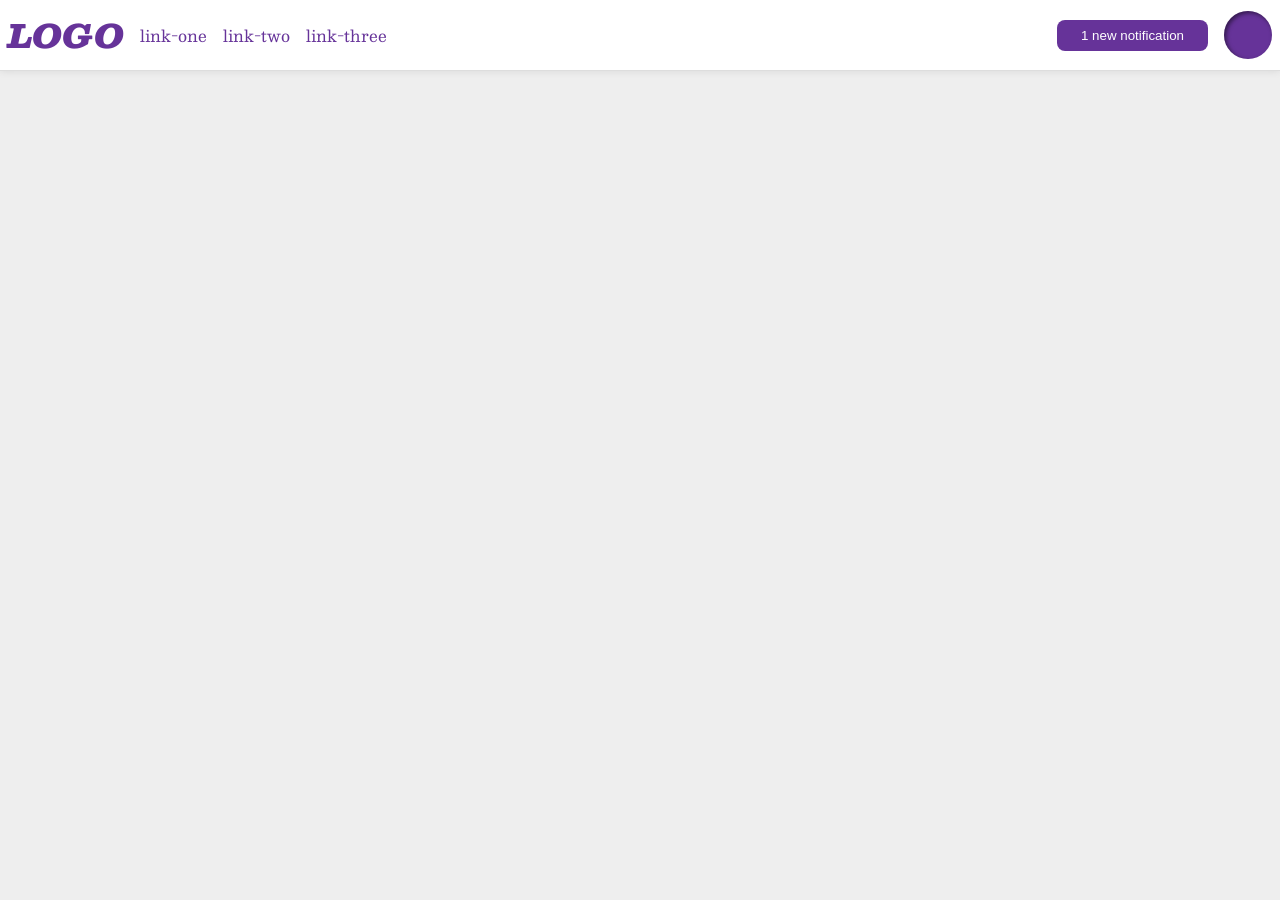
<file: foundations/flex/03-flex-header-2/index.html>
<!DOCTYPE html>
<html lang="en">
  <head>
    <meta charset="UTF-8">
    <meta http-equiv="X-UA-Compatible" content="IE=edge">
    <meta name="viewport" content="width=device-width, initial-scale=1.0">
    <title>Flex Header 2</title>
    <link rel="stylesheet" href="style.css">
  </head>
  <body>
    <div class="header">
      <div class="left-links">
        <div class="logo">
         LOGO
        </div>
        <ul class="links">
          <li><a href="https://google.com">link-one</a></li>
          <li><a href="https://google.com">link-two</a></li>
          <li><a href="https://google.com">link-three</a></li>
        </ul>
      </div>
      <div class="right-links">
        <button class="notifications">
          1 new notification
        </button>
        <div class="profile-image"></div>
      </div>
    </div>
  </body>
</html>
</file>
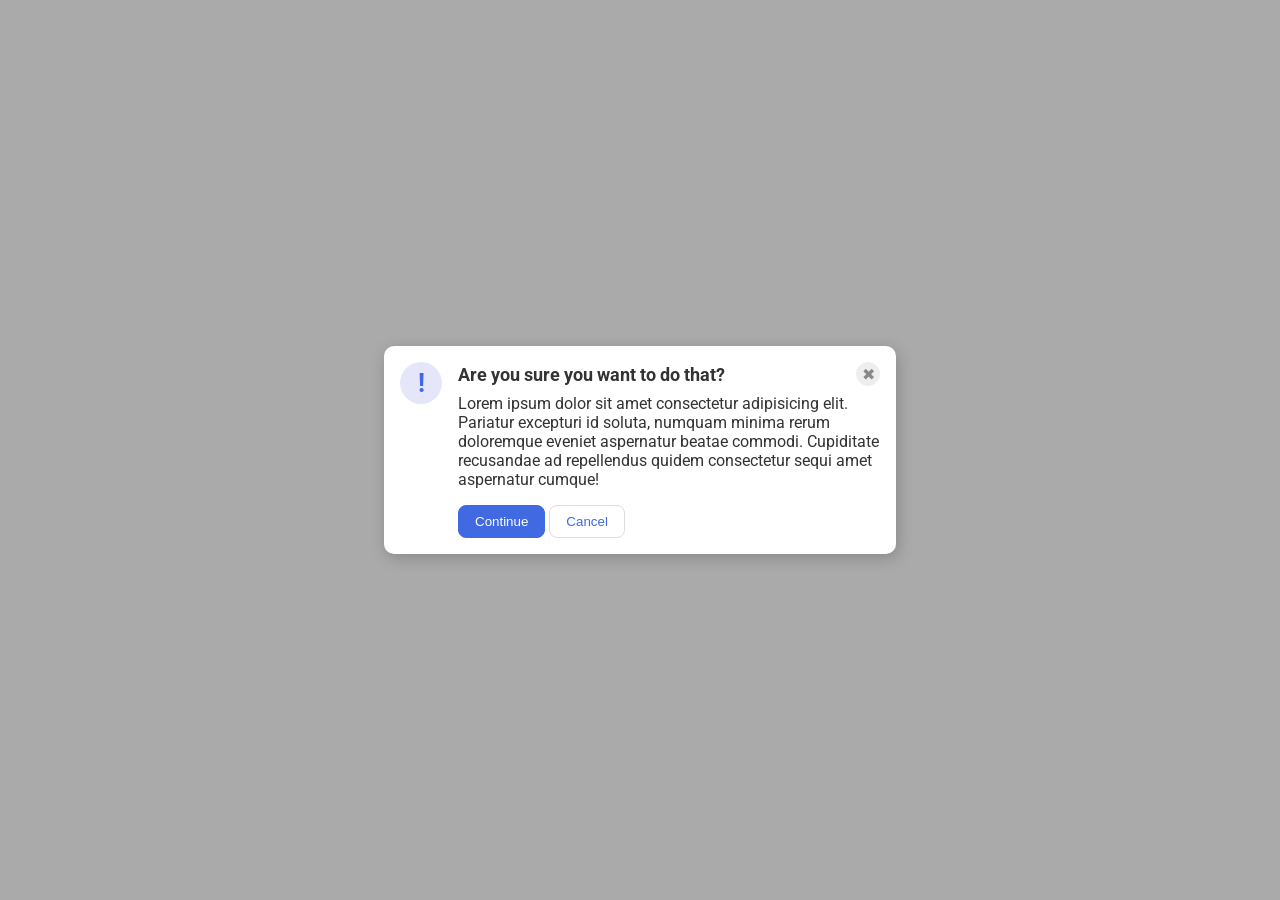
<file: foundations/flex/05-flex-modal/index.html>
<!DOCTYPE html>
<html lang="en">
  <head>
    <meta charset="UTF-8">
    <meta http-equiv="X-UA-Compatible" content="IE=edge">
    <meta name="viewport" content="width=device-width, initial-scale=1.0">
    <link rel="stylesheet" href="style.css">
    <title>Modal</title>
  </head>
  <body>
    <div class="modal">
      <div class="icon">!</div>
      <div class="container">
        <div class="header">Are you sure you want to do that?
          <button class="close-button">✖</button>
        </div>
        <div class="text">Lorem ipsum dolor sit amet consectetur adipisicing elit. Pariatur excepturi id soluta, numquam minima rerum doloremque eveniet aspernatur beatae commodi. Cupiditate recusandae ad repellendus quidem consectetur sequi amet aspernatur cumque!</div>
        <button class="continue">Continue</button>
        <button class="cancel">Cancel</button>
      </div>
    </div>
  </body>
</html>
</file>
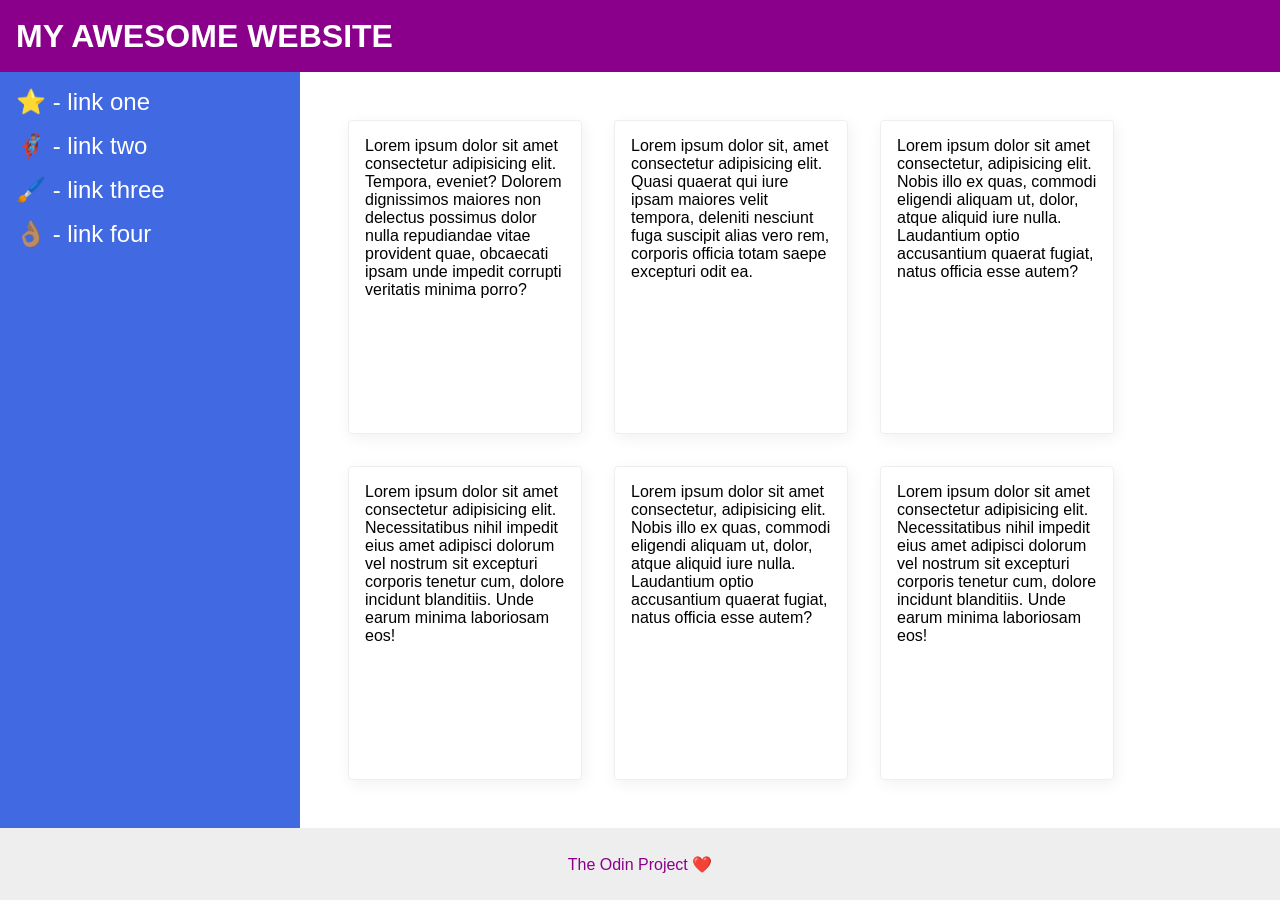
<file: foundations/flex/07-flex-layout-2/index.html>
<!DOCTYPE html>
<html lang="en">
  <head>
    <meta charset="UTF-8">
    <meta http-equiv="X-UA-Compatible" content="IE=edge">
    <meta name="viewport" content="width=device-width, initial-scale=1.0">
    <title>The Holy Grail</title>
    <link rel="stylesheet" href="style.css">
  </head>
  <body>
    <div class="header">
      MY AWESOME WEBSITE
    </div>
    
    <div class="container">
      <div class="sidebar">
        <ul>
          <li><a href="#">⭐ - link one</a></li>
          <li><a href="#">🦸🏽‍♂️ - link two</a></li>
          <li><a href="#">🖌️ - link three</a></li>
          <li><a href="#">👌🏽 - link four</a></li>
        </ul>
      </div>

      <div class="wrapper">
        <div class="card">Lorem ipsum dolor sit amet consectetur adipisicing elit. Tempora, eveniet? Dolorem dignissimos maiores non delectus possimus dolor nulla repudiandae vitae provident quae, obcaecati ipsam unde impedit corrupti veritatis minima porro?</div>
        <div class="card">Lorem ipsum dolor sit, amet consectetur adipisicing elit. Quasi quaerat qui iure ipsam maiores velit tempora, deleniti nesciunt fuga suscipit alias vero rem, corporis officia totam saepe excepturi odit ea.</div>
        <div class="card">Lorem ipsum dolor sit amet consectetur, adipisicing elit. Nobis illo ex quas, commodi eligendi aliquam ut, dolor, atque aliquid iure nulla. Laudantium optio accusantium quaerat fugiat, natus officia esse autem?</div>
        <div class="card">Lorem ipsum dolor sit amet consectetur adipisicing elit. Necessitatibus nihil impedit eius amet adipisci dolorum vel nostrum sit excepturi corporis tenetur cum, dolore incidunt blanditiis. Unde earum minima laboriosam eos!</div>
        <div class="card">Lorem ipsum dolor sit amet consectetur, adipisicing elit. Nobis illo ex quas, commodi eligendi aliquam ut, dolor, atque aliquid iure nulla. Laudantium optio accusantium quaerat fugiat, natus officia esse autem?</div>
        <div class="card">Lorem ipsum dolor sit amet consectetur adipisicing elit. Necessitatibus nihil impedit eius amet adipisci dolorum vel nostrum sit excepturi corporis tenetur cum, dolore incidunt blanditiis. Unde earum minima laboriosam eos!</div>
      </div>
    </div>

    <div class="footer">
      The Odin Project ❤️
    </div>
  </body>
</html>
</file>
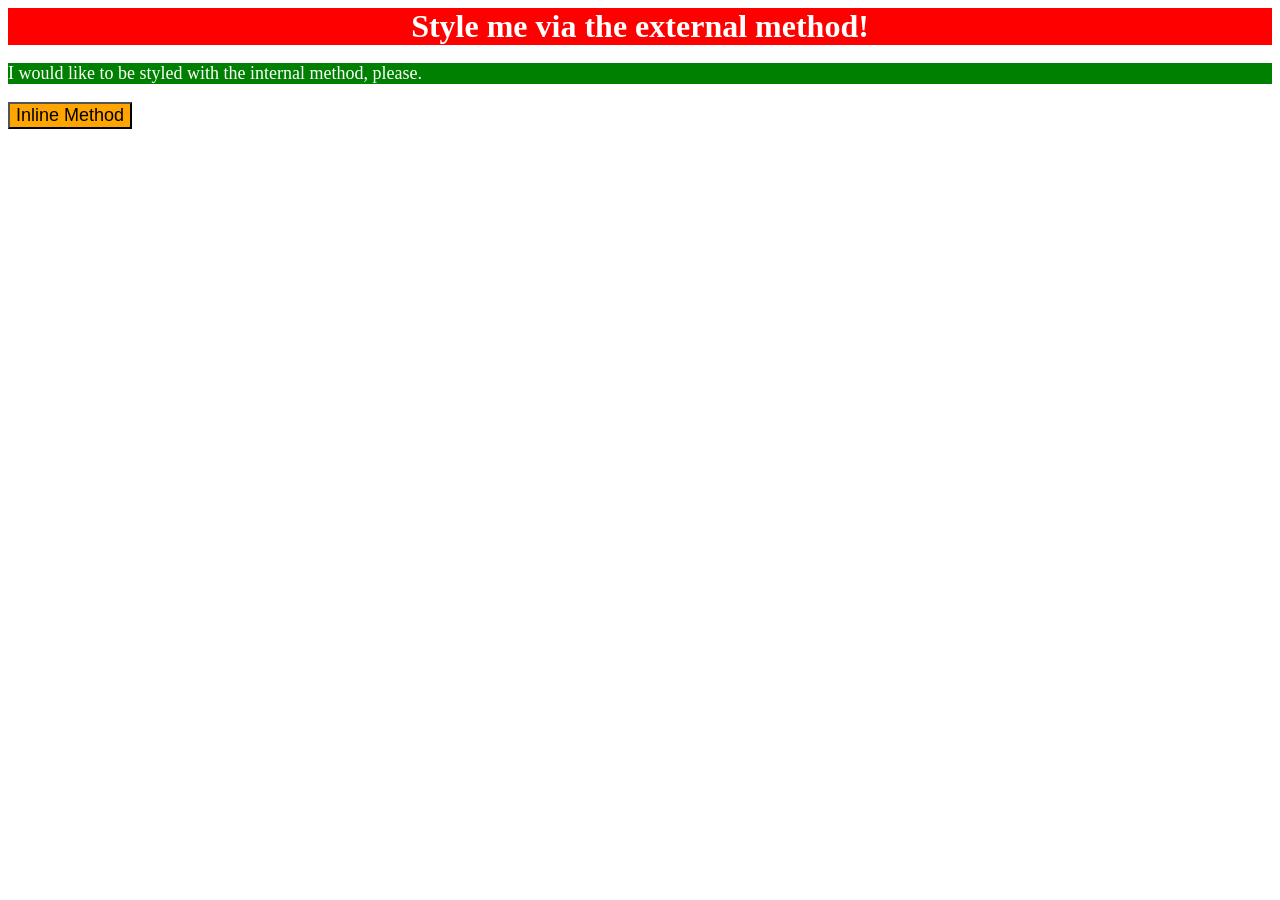
<file: foundations/intro-to-css/01-css-methods/index.html>
<!DOCTYPE html>
<html lang="en">
  <head>
    <meta charset="UTF-8">
    <meta http-equiv="X-UA-Compatible" content="IE=edge">
    <meta name="viewport" content="width=device-width, initial-scale=1.0">
    <title>Methods for Adding CSS</title>
    <link rel="stylesheet" href="styles.css">
    
    <style>
      p {background-color: green; 
        color: white; 
        font-size: 18px;
      }
    </style>
  </head>
  <body>
    <div>Style me via the external method!</div>
    <p>I would like to be styled with the internal method, please.</p>
    <button style="background-color: orange; font-size: 18px;">Inline Method</button>
  </body>
</html>
</file>
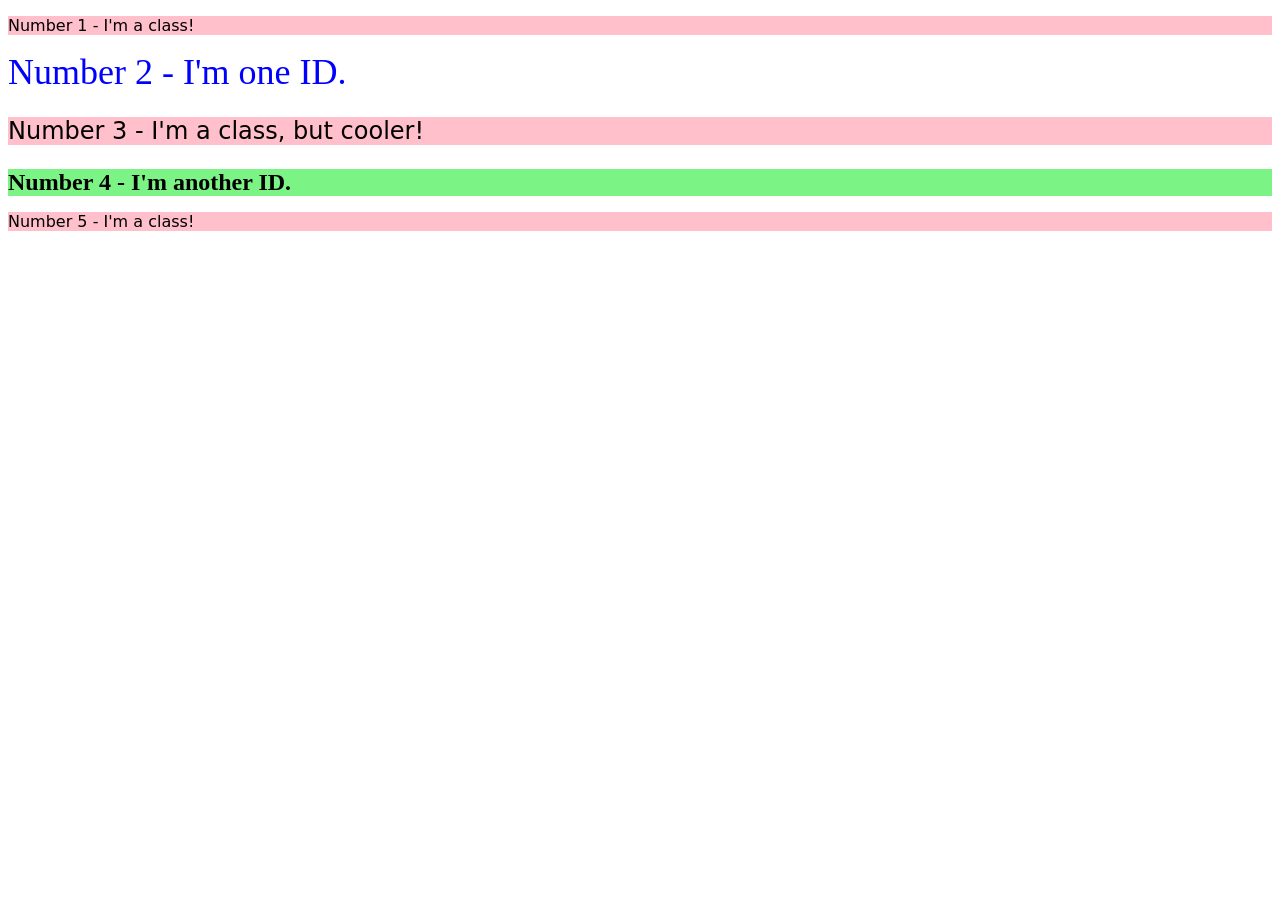
<file: foundations/intro-to-css/02-class-id-selectors/index.html>
<!DOCTYPE html>
<html lang="en">
  <head>
    <meta charset="UTF-8">
    <meta http-equiv="X-UA-Compatible" content="IE=edge">
    <meta name="viewport" content="width=device-width, initial-scale=1.0">
    <title>Class and ID Selectors</title>
    <link rel="stylesheet" href="style.css">
  </head>
  <body>
    <p class="odd-numbers">Number 1 - I'm a class!</p>
    <div id="number-two">Number 2 - I'm one ID.</div>
    <p class="odd-numbers nth-number">Number 3 - I'm a class, but cooler!</p>
    <div id="number-four" class="nth-number">Number 4 - I'm another ID.</div>
    <p class="odd-numbers">Number 5 - I'm a class!</p>
  </body>
</html>
</file>
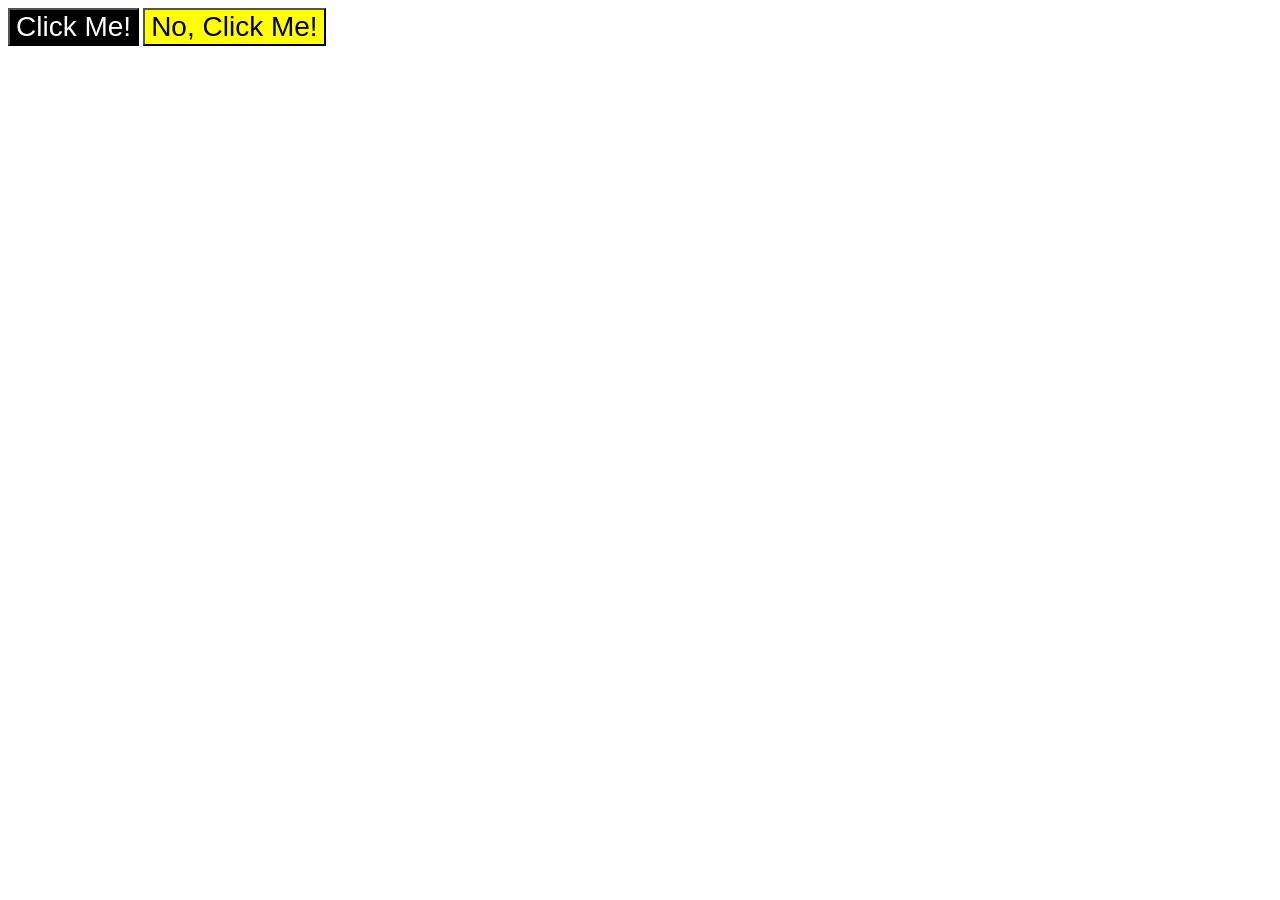
<file: foundations/intro-to-css/03-grouping-selectors/index.html>
<!DOCTYPE html>
<html lang="en">
  <head>
    <meta charset="UTF-8">
    <meta http-equiv="X-UA-Compatible" content="IE=edge">
    <meta name="viewport" content="width=device-width, initial-scale=1.0">
    <title>Grouping Selectors</title>
    <link rel="stylesheet" href="style.css">
  </head>
  <body>
    <button class="one btn">Click Me!</button>
    <button class="two btn">No, Click Me!</button>
  </body>
</html>
</file>
<file: foundations/flex/03-flex-header-2/style.css>
/* this is some magical font-importing.  
you'll learn about it later. */
@import url('https://fonts.googleapis.com/css2?family=Besley:ital,wght@0,400;1,900&display=swap');

body {
  margin: 0;
  background: #eee;
  font-family: Besley, serif;
}

.header {
  background: white;
  border-bottom: 1px solid #ddd;
  box-shadow: 0 0 8px rgba(0,0,0,.1);
  padding: 8px;
  display: flex;
  align-items: center;
  justify-content: space-between;
}

.left-links,
.right-links
 {
  display: flex;
  align-items: center;
  gap: 16px;
}

.profile-image {
  background: rebeccapurple;
  box-shadow: inset 2px 2px 4px rgba(0,0,0,.5);
  border-radius: 50%;
  width: 48px;
  height: 48px;
}

.logo {
  color: rebeccapurple;
  font-size: 32px;
  font-weight: 900;
  font-style: italic;
}

button {
  border: none;
  border-radius: 8px;
  background: rebeccapurple;
  color: white;
  padding: 8px 24px;
}

a {
  /* this removes the line under our links */
  text-decoration: none;
  color: rebeccapurple;
}

ul {
  list-style-type: none;
  display: flex;
  margin: 0;
  padding: 0;
  align-items: center;
  gap: 16px;
}
</file>
<file: foundations/flex/05-flex-modal/style.css>
@import url('https://fonts.googleapis.com/css2?family=Roboto:wght@400;700&display=swap');

html, body {
  height: 100%;
}

body {
  font-family: Roboto, sans-serif;
  margin: 0;
  background: #aaa;
  color: #333;
  /* I'll give you this one for free lol */
  display: flex;
  align-items: center;
  justify-content: center;
}

.modal {
  background: white;
  width: 480px;
  border-radius: 10px;
  box-shadow: 2px 4px 16px rgba(0,0,0,.2);
  display: flex;
  gap: 16px;
  padding: 16px;
}

.header {
  display: flex;
  align-items: center;
  justify-content: space-between;
  font-size: 18px;
  font-weight: 700;
  margin-bottom: 8px;
}

.text {
  margin-bottom: 16px;
}

.icon {
  color: royalblue;
  font-size: 26px;
  font-weight: 700;
  background: lavender;
  width: 42px;
  height: 42px;
  border-radius: 50%;
  display: flex;
  align-items: center;
  justify-content: center;
  flex-shrink: 0;
}

.close-button {
  background: #eee;
  border-radius: 50%;
  color: #888;
  font-weight: 400;
  font-size: 16px;
  height: 24px;
  width: 24px;
  display: flex;
  align-items: center;
  justify-content: center;
  border: 1px solid #eee;
  padding: 0;
}

button {
  cursor: pointer;
  padding: 8px 16px;
  border-radius: 8px;
}

button.continue {
  background: royalblue;
  border: 1px solid royalblue;
  color: white;
}

button.cancel {
  background: white;
  border: 1px solid #ddd;
  color: royalblue;
}
</file>
<file: foundations/flex/07-flex-layout-2/style.css>
body {
  font-family: -apple-system, BlinkMacSystemFont, 'Segoe UI', Roboto, Oxygen, Ubuntu, Cantarell, 'Open Sans', 'Helvetica Neue', sans-serif;
  margin: 0;
  min-height: 100vh;
  display: flex;
  flex-direction: column;
}

a {
  text-decoration: none;
  color: #fff;
  font-size: 24px;
}

ul {
  list-style-type: none;
  margin: 0;
  padding: 0;
  display: flex;
  flex-direction: column;
  gap: 16px;
}

.header {
  height: 72px;
  background: darkmagenta;
  color: white;
  display: flex;
  align-items: center;
  padding: 0 16px;
  font-size: 32px;
  font-weight: 900;
}

.container {
  flex: 1;
  display: flex;
}

.wrapper {
  padding: 48px;
  display: flex;
  flex-wrap: wrap;
  gap: 32px;
}

.card {
  padding: 16px;
  width: 200px;
}

.footer {
  height: 72px;
  background: #eee;
  color: darkmagenta;
  display: flex;
  align-items: center;
  justify-content: center;
}

.sidebar {
  width: 300px;
  background: royalblue;
  box-sizing: border-box;
  flex-shrink: 0;
  padding: 16px;
}

.card {
  border: 1px solid #eee;
  box-shadow: 2px 4px 16px rgba(0,0,0,.06);
  border-radius: 4px;
}
</file>
<file: foundations/intro-to-css/01-css-methods/styles.css>
div {
    background-color: red;
    color: white;
    font-size: 32px;
    text-align: center;
    font-weight: bold;
}
</file>
<file: foundations/intro-to-css/02-class-id-selectors/style.css>
/* Add CSS Styling */
.odd-numbers {
    background-color: #ffc0cb;
    font-family: Verdana, "DejaVu Sans", sans-serif;
}

#number-two {
    color: #0000ff;
    font-size: 36px;
}

.nth-number {
    font-size: 24px;
}

#number-four {
    background-color: #7bf385;
    font-weight: bold;
}
</file>
<file: foundations/intro-to-css/03-grouping-selectors/style.css>
/* Add CSS Styling */

.one,
.two {
    font-size: 28px;
    font-family: Helvetica, "Times New Roman", sans-serif;
}

.one {
    background-color: black;
    color: white;
}

.two {
    background-color: #ffff00;
}
</file>
